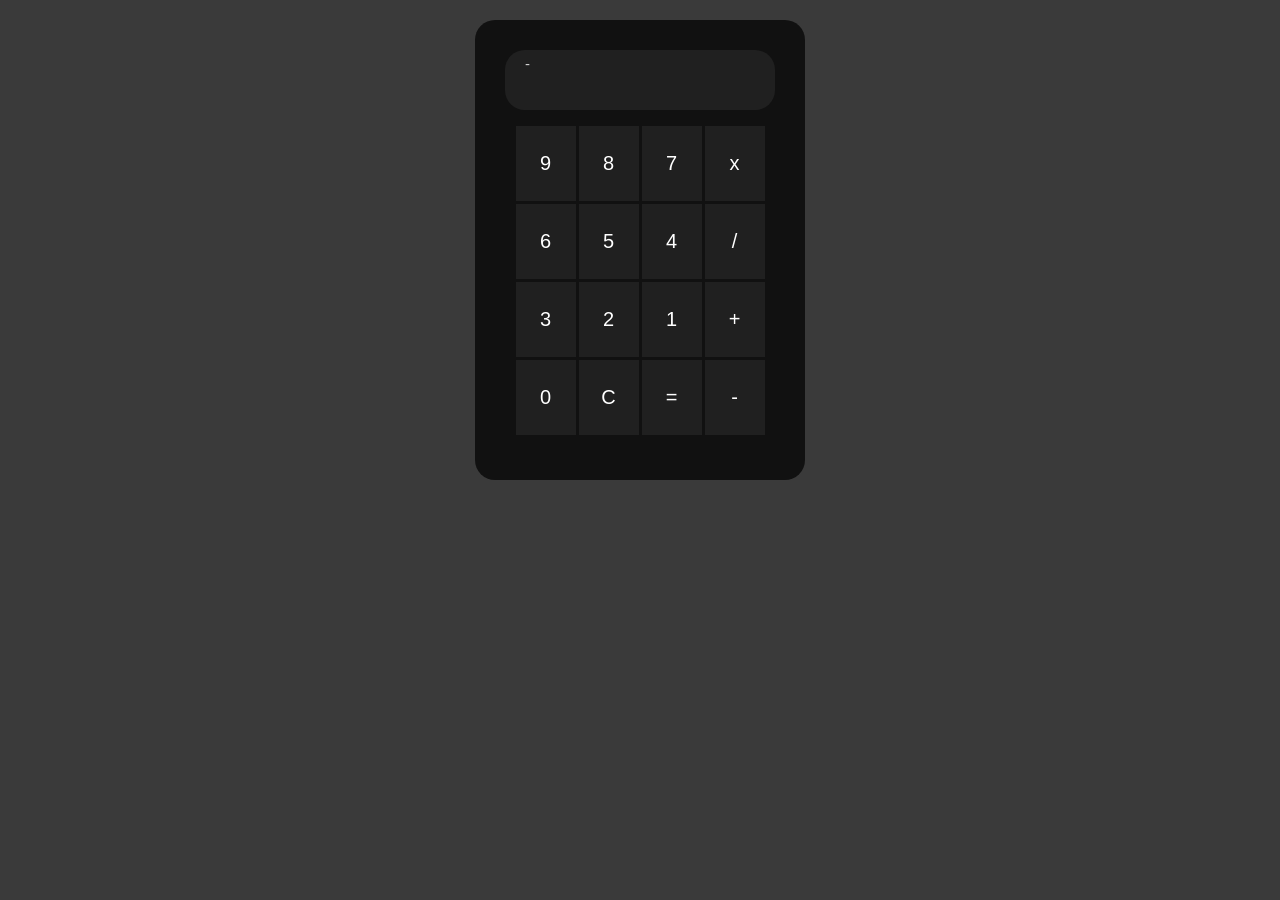
<file: index.html>
<!DOCTYPE html>
<html lang="pt-br">
<head>
    <meta charset="UTF-8">
    <meta http-equiv="X-UA-Compatible" content="IE=edge">
    <meta name="viewport" content="width=device-width, initial-scale=1.0">
    <link rel="stylesheet" href="css/style.css">
    <title>Calculadora</title>
</head>
<body>
    <section class="c-calc">
        <div class="c-calc__Viewfinder">
            <p id="historic" class="c-calc__historic">-</p>
            <p id="typed" class="c-calc__typed"></p>
        </div>
        <div class="c-calc__Buttons">
            <input type="button" class="c-calc__Button" value="9">
            <input type="button" class="c-calc__Button" value="8">
            <input type="button" class="c-calc__Button" value="7">
            <input type="button" class="c-calc__Button" value="x">
            <input type="button" class="c-calc__Button" value="6">
            <input type="button" class="c-calc__Button" value="5">
            <input type="button" class="c-calc__Button" value="4">
            <input type="button" class="c-calc__Button" value="/">
            <input type="button" class="c-calc__Button" value="3">
            <input type="button" class="c-calc__Button" value="2">
            <input type="button" class="c-calc__Button" value="1">
            <input type="button" class="c-calc__Button" value="+">
            <input type="button" class="c-calc__Button" value="0">
            <input type="button" class="c-calc__Button" value="C">
            <input type="button" class="c-calc__Button" value="=">
            <input type="button" class="c-calc__Button" value="-">
        </div>
    </section>
    <script src="js/script.js"></script>
</body>
</html>
</file>
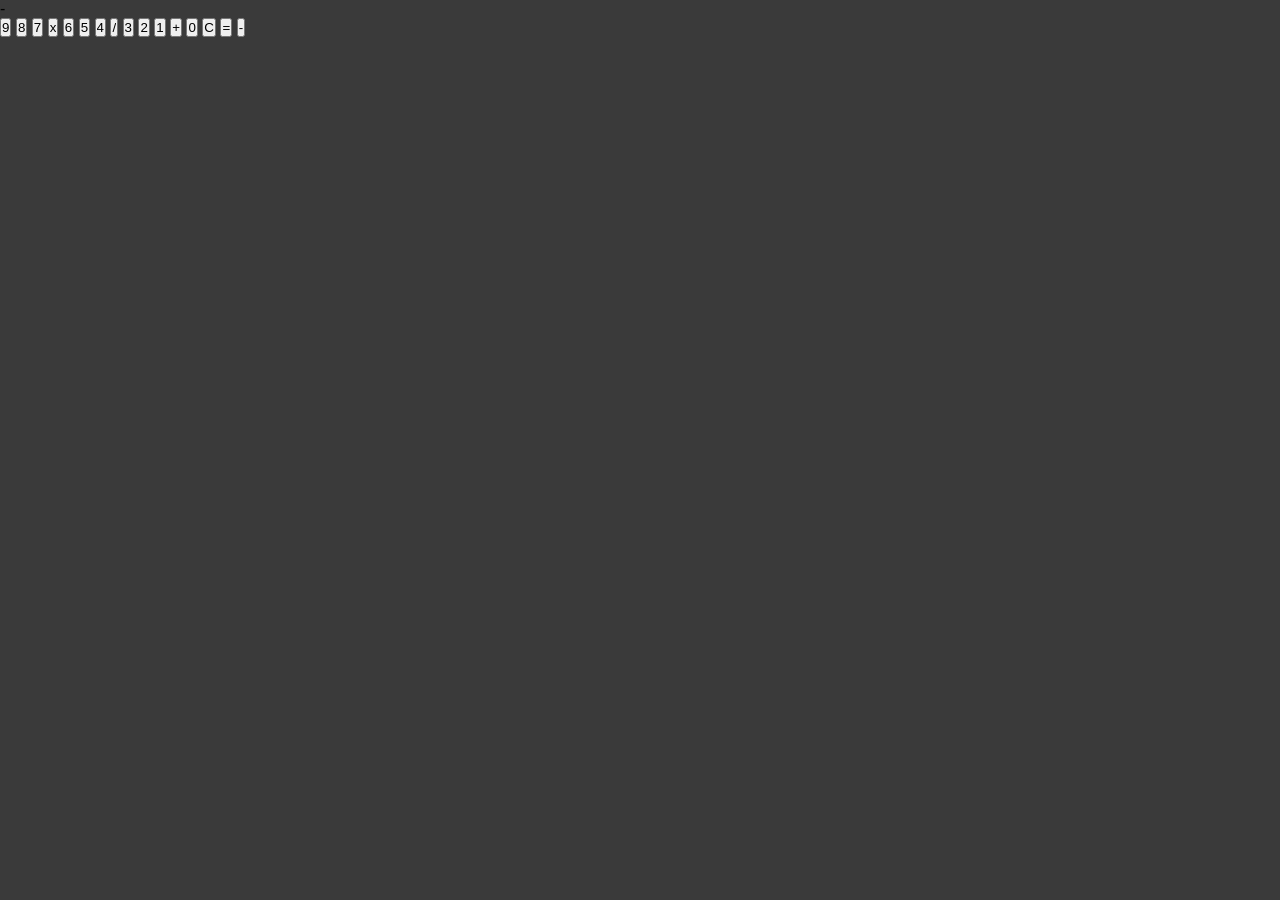
<file: html/index.html>
<!DOCTYPE html>
<html lang="pt-br">
<head>
    <meta charset="UTF-8">
    <meta http-equiv="X-UA-Compatible" content="IE=edge">
    <meta name="viewport" content="width=device-width, initial-scale=1.0">
    <link rel="stylesheet" href="../css/style.css">
    <title>Calculadora</title>
</head>
<body>
    <section class="bodyCalc">
        <div class="VisorDiv">
            <p id="numeroAnterior">-</p>
            <p id="numeroAtual"></p>
        </div>
        <div class="ButtonsDiv">
            <input type="button" class="buttonCalc" value="9">
            <input type="button" class="buttonCalc" value="8">
            <input type="button" class="buttonCalc" value="7">
            <input type="button" class="buttonCalc" value="x">
            <input type="button" class="buttonCalc" value="6">
            <input type="button" class="buttonCalc" value="5">
            <input type="button" class="buttonCalc" value="4">
            <input type="button" class="buttonCalc" value="/">
            <input type="button" class="buttonCalc" value="3">
            <input type="button" class="buttonCalc" value="2">
            <input type="button" class="buttonCalc" value="1">
            <input type="button" class="buttonCalc" value="+">
            <input type="button" class="buttonCalc" value="0">
            <input type="button" class="buttonCalc" value="C">
            <input type="button" class="buttonCalc" value="=">
            <input type="button" class="buttonCalc" value="-">
        </div>
    </section>
    <script src="../js/script.js"></script>
</body>
</html>
</file>
<file: css/style.css>
*{
    margin: 0;
    padding: 0;
}
html{
    font-family: Arial, Helvetica, sans-serif;
}
body{
    background-color: rgb(58, 58, 58);
}
.c-calc{
    width: 270px;
    height: 400px;
    padding: 30px;
    margin: 20px auto;
    background-color: rgb(17, 17, 17);
    border-radius: 20px;
    display: flex;
    flex-direction: column;
    justify-content: space-between;
}
.c-calc__Viewfinder{
    width: 100%;
    height: 15%;
    border-radius: 20px;
    background-color: rgb(32, 32, 32);
}
.c-calc__historic{
    overflow: hidden;
    padding: 5px 20px 0px 20px;
    text-align: start;
    color: rgb(207, 207, 207);
    font-size: 15px;
}
.c-calc__typed{
    overflow: hidden;
    padding: 0 20px 10px 20px;
    text-align: end;
    color: white;
    font-size: 20px;
}
.c-calc__Buttons{
    margin: auto;
    display: grid;
    grid-template-columns: 60px 60px 60px 60px;
    grid-template-rows: 75px 75px 75px 75px;
    grid-gap: 3px;
}
.c-calc__Button{
    color: white;
    font-size: 20px;
    background-color: rgb(32, 32, 32);
    border: none;
}
.c-calc__Button:active{
    background-color: rgb(236, 54, 54);
}
</file>
